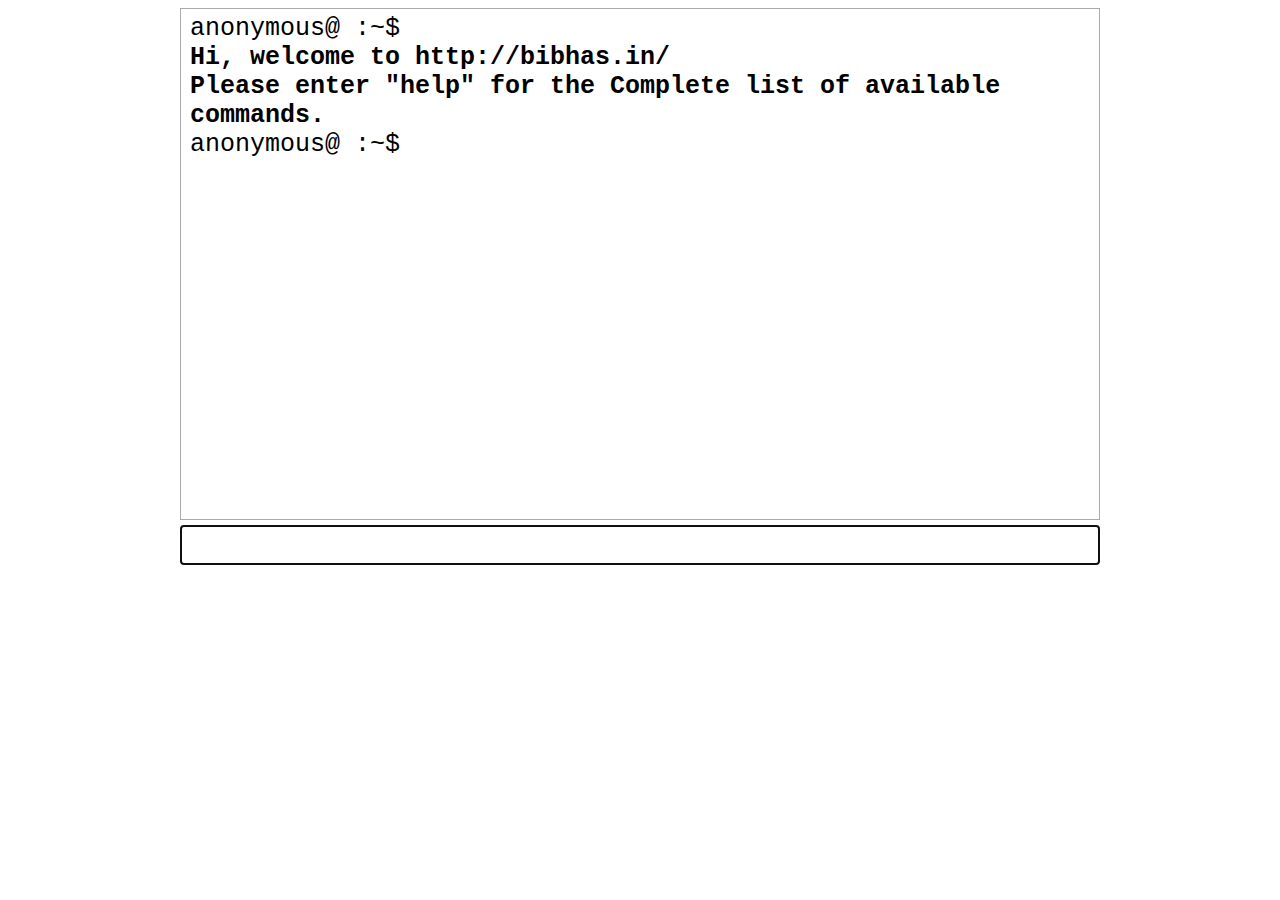
<file: index.html>
<html>
    <head>
        <title>Bibhas.in</title>
        <link rel="stylesheet" href="style.css" />
        <link rel="shortcut icon" href="/favicon.ico" type="image/x-icon" />
        <script type="text/javascript" src="jquery.min.js"></script>
        <script type="text/javascript" src="root.js"></script>
        <script src="jquery-cookie/jquery.cookie.js"></script>
        <script type="text/javascript">
          var _gaq = _gaq || [];
          _gaq.push(['_setAccount', 'UA-3724476-5']);
          _gaq.push(['_trackPageview']);

          (function() {
            var ga = document.createElement('script'); ga.type = 'text/javascript'; ga.async = true;
            ga.src = ('https:' == document.location.protocol ? 'https://ssl' : 'http://www') + '.google-analytics.com/ga.js';
            var s = document.getElementsByTagName('script')[0]; s.parentNode.insertBefore(ga, s);
          })();
        </script>
    </head>
    <body>
        <div id="console">
            <div class="cnsl-ln">anonymous@127.0.0.1:~$ <strong><span id="cursor">|</span></strong></div>
        </div>
        <div id="input">
            <form onsubmit="return execute()">
                <div id="command-box">
                    <input type="text" name="command" id="command" /><input type="submit" value="" style="display:none"/>
                </div>
            </form>
        </div>
    </body>
</html>
</file>
<file: style.css>
#console{
    height: 500px;
    width: 900px;
    border: 1px solid #aaa;
    padding: 5px 9px;
    margin: 0 auto;
    overflow-y: auto;
    overflow-x: hidden;
}

.cnsl-ln{
    font-family: courier;
    font-size: 25px;
}

#input{
    margin: 5px auto;
    width: 920px;
}

#command{
    border: 1px solid #aaa;
    font-size: 25px;
    height: 40px;
    padding-left: 5px;
    width: 100%;
}
</file>
